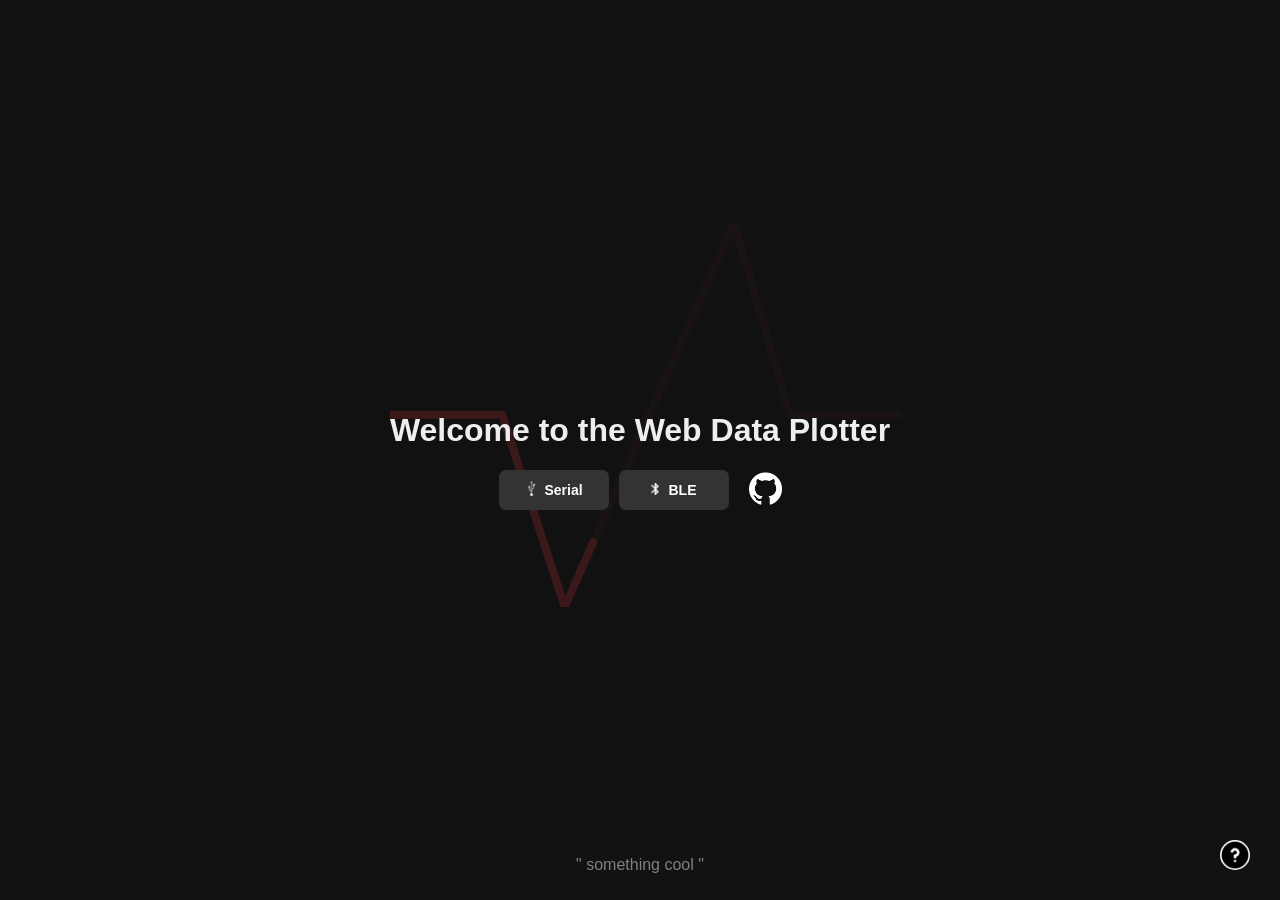
<file: index.html>
<!DOCTYPE html>
<html>
<head>
    <meta charset="UTF-8">
    <meta name="viewport" content="width=device-width, initial-scale=1.0">
    <title>Web Data Plotter</title>

    <link rel="website icon" href="./image/web icon.png">
    <link rel="stylesheet" href="loading style.css">

    <script src="https://cdn.plot.ly/plotly-latest.min.js"></script>

    <style>
        body {
            font-family: Arial, sans-serif;
            background-color: #121212;
            color: #EEEEEE;
        }
        button {
            margin-right: 10px;
            background-color: #333;
            border: none;
            color: #FFFFFF;
            padding: 10px 20px;
            border-radius: 4px;
            cursor: pointer;
            font-weight: bold;
            transition: background 0.2s;
        }
        button:hover {
            background-color: #444;
        }

        #welcome-title {
            animation: fadeIn 1s ease-in-out;
            text-align: center;
        }
        @keyframes fadeIn {
            from { opacity: 0; transform: translateY(-20px); }
            to { opacity: 1; transform: translateY(0); }
        }
        #welcomePage {
            position: fixed;
            top: 0;
            left: 0;
            width: 100%;
            height: 100%;
            display: flex;
            flex-direction: column;
            justify-content: center;
            align-items: center;
            background-color: rgba(18, 18, 18, 0.95);
        }
        .start-container {
            z-index: 2;
            display: flex;
            align-items: center;
        }
        #github {
            margin-left: 10px;
            margin-top: 2px;
        }
        #plot, #blePlot {
            width: 100%;
            height: 500px;
            background-color: #1E1E1E;
            border: 1px solid #333;
        }
        #dataDisplay,
        #bleDataDisplay,
        .alert-log {
            margin-top: 20px;
            height: 200px;
            overflow-y: auto;
            border: 1px solid #333;
            padding: 10px;
            font-family: monospace;
            background-color: #1E1E1E;
            /* color: #EEEEEE; */
        }
        .data-header {
            display: flex;
            align-items: center;
            gap: 10px;
        }
        .export-btn {
            padding: 6px 16px;
            font-size: 14px;
            background-color: #006172;
            color: #fff;
            border: none;
            border-radius: 4px;
            cursor: pointer;
            margin-right: 10px;
        }
        .export-btn:hover {
            background-color: #4493A0;
        }
        .export-btn.enabled {
            background-color: #E1A51F !important;
            color: #fff !important;
        }
        .export-btn.disabled {
            background-color: #193060 !important;
            color: #fff !important;
        }
        .threshold-controls-container {
            width: 310px;
            background: #6b7280;
            display: inline-flex;
            flex-wrap: wrap;
            align-items: center;
            padding: 3.5px 16px;
            border-radius: 6px;
            margin-bottom: 5px;
        }
        .threshold-controls-container input[type="number"] {
            margin-left: 8px;
            margin-right: 10px;
            width: 25px;
            /* background: #232526;
            color: #fff;
            border: 1px solid #444;
            border-radius: 4px;
            padding: 4px 8px;
            font-size: 15px;
            transition: border 0.2s; */
        }
        .anomaly-controls-container {
            width: 310px;
            background: #6b7280;
            display: inline-flex;
            flex-wrap: wrap;
            align-items: center;
            padding: 3.5px 16px;
            border-radius: 6px;
            margin-bottom: 5px;
        }
        .anomaly-controls-container input[type="number"] {
            margin-left: 8px;
            margin-right: 10px;
            width: 25px;
        }
        #help-tooltip-container {
            position: fixed;
            right: 30px;
            bottom: 30px;
            z-index: 2;
            width: 30px;
            height: 30px;
        }
        #help-icon {
            width: 30px;
            height: 30px;
            cursor: pointer;
            background: white;
            border-radius: 50%;
            transition: background 0.2s;
            position: relative;
        }
        #help-icon:hover {
            background: #95979a;
        }
        #help-tooltip {
            display: none;
            position: absolute;
            right: 0;
            bottom: 50px;
            background: #232526;
            color: #fff;
            padding: 16px 20px;
            border-radius: 8px;
            box-shadow: 0 4px 16px #000a;
            font-size: 14px;
            line-height: 1.6;
            text-align: left;
            z-index: 2;
            width: auto;
            min-width: 280px;
            max-width: 90vw;
            box-sizing: border-box;
            word-break: break-word;
        }
        #help-tooltip.visible {
            display: block;
            animation: fadeIn 0.3s;
        }
    </style>
</head>
<body>
    <div id="welcomePage">
        <h1 id="welcome-title">Welcome to the Web Data Plotter</h1>

        <div class="start-container">
            <button id="serialButton" class="welcome-btn" style="width: 110px; height: 40px; display: flex; align-items: center; justify-content: center; gap: 5px;">
                <img src="./image/usb icon.png" style="width: 15px; margin-top: -3px;">Serial
            </button>

            <button id="bleButton" class="welcome-btn" style="width: 110px; height: 40px; display: flex; align-items: center; justify-content: center; gap: 10px;">
                <img src="./image/bluetooth icon.png" style="width: 8px; margin-top: -2px;">BLE
            </button>

            <div id="github">
                <a href="https://github.com/TONYWU115/web-design-project">
                    <img src="./image/github icon.png" style="width: 33px;">
                </a>
            </div>
        </div>

        <div class="loading">
            <svg height="48px" width="64px">
                <polyline id="back" points="0.157 23.954, 14 23.954, 21.843 48, 43 0, 50 24, 64 24"></polyline>
                <polyline id="front" points="0.157 23.954, 14 23.954, 21.843 48, 43 0, 50 24, 64 24"></polyline>
            </svg>
        </div>

        <footer style="position: fixed; bottom: 0; left: 50%; transform: translateX(-50%); text-align: center; color: #EEEEEE; padding: 10px; opacity: 0.5;">
            <p>" something cool "</p>
        </footer> 
    </div>

    <!-- Serial Plotter Content -->
    <div id="serialContent" style="display: none;">
        <h2>Serial Data Plotter</h2>

        <label for="baudRate"><b>Baud Rate :</b></label>
        <select id="baudRate" style="margin-right: 10px;">
            <option value="9600">9600</option>
            <option value="19200">19200</option>
            <option value="38400">38400</option>
            <option value="57600">57600</option>
            <option value="115200" selected>115200</option>
        </select>

        <button id="connect" style="width: 110px; margin-top: 5px; margin-bottom: 5px;">Connect</button>
        <button id="stop" style="width: 110px; margin-top: 5px; margin-bottom: 5px;" disabled>Stop</button>
        <button id="clearChart" style="width: 110px; margin-top: 5px; margin-bottom: 5px; margin-right: 10px;">Clear</button>

        <div style="position: absolute; top: 20px; right: 20px;">
            <img id="reset" src="./image/home.png" alt="Home" style="width: 35px; cursor: pointer">
        </div>

        <!-- Threshold controls -->
        <div class="threshold-controls-container">
            <label for="thresholdInput"><b>Threshold :</b></label>
            <input type="number" id="thresholdInput" value="0">
            <button id="setThresholdBtn" class="export-btn">Set</button>
            <button id="toggleThresholdBtn" class="export-btn disabled" style="width: 90px; margin-right: 0px;">Enable</button>
        </div>
        <!-- Anomaly controls -->
        <div class="anomaly-controls-container">
            <label for="anomalyDeltaInput"><b>AnomalyΔ :</b></label>
            <input type="number" id="anomalyDeltaInput" value="0">
            <button id="setAnomalyDeltaBtn" class="export-btn">Set</button>
            <button id="toggleAnomalyBtn" class="export-btn disabled" style="width: 90px; margin-right: 0px;">Enable</button>
        </div>
        <br><br>

        <div id="plot"></div>
        <br><br>
        <div class="data-header">
            <h2 style="margin: 0;">Received Data</h2>
            <button id="exportCsv" class="export-btn">Export CSV</button>
        </div>
        <br>
        <div style="margin-bottom: 10px;">
            <span id="minValue">Min: --</span>
            <span id="maxValue" style="margin-left: 20px;">Max: --</span>
            <span id="avgValue" style="margin-left: 20px;">Avg: --</span>
        </div>
        
        <!-- Data display and alert log container -->
        <div style="display: flex; gap: 20px;">
            <div style="flex: 1;">
                <div id="dataDisplay"></div>
            </div>
            <div style="flex: 1;">
                <!-- <h3 style="margin: 0 0 10px 0; color: #EEEEEE;">Alert Log</h3> -->
                <div id="alertLog" class="alert-log"></div>
            </div>
        </div>

    </div>

    <!-- BLE Plotter Content -->
    <div id="bleContent" style="display: none;">
        <h2>BLE Data Plotter</h2>

        <button id="connectBLE" style="width: 110px; margin-top: 5px; margin-bottom: 5px; margin-left: 0px;">Connect</button>
        <button id="bleStop" style="width: 110px; margin-top: 5px; margin-bottom: 5px;">Stop</button>
        <button id="clearBleChart" style="width: 110px; margin-top: 5px; margin-bottom: 5px; margin-right: 10px;">Clear</button>

        <div style="position: absolute; top: 20px; right: 20px;">
            <img id="bleReset" src="./image/home.png" alt="Home" style="width: 35px; cursor: pointer">
        </div>

        <!-- Threshold controls -->
        <div class="threshold-controls-container">
            <label for="bleThresholdInput"><b>Threshold :</b></label>
            <input type="number" id="bleThresholdInput" value="0">
            <button id="setBleThresholdBtn" class="export-btn">Set</button>
            <button id="toggleBleThresholdBtn" class="export-btn disabled" style="width: 90px; margin-right: 0px;">Enable</button>
        </div>
        <!-- Anomaly controls -->
        <div class="anomaly-controls-container">
            <label for="bleAnomalyDeltaInput"><b>AnomalyΔ :</b></label>
            <input type="number" id="bleAnomalyDeltaInput" value="0">
            <button id="setBleAnomalyDeltaBtn" class="export-btn">Set</button>
            <button id="toggleBleAnomalyBtn" class="export-btn disabled" style="width: 90px; margin-right: 0px;">Enable</button>
        </div>
        <p id="status">Not connected</p>

        <div id="blePlot"></div>
        <br><br>

        <div class="data-header">
            <h2 style="margin: 0;">Received Data</h2>
            <button id="exportBleCsv" class="export-btn">Export CSV</button>
        </div>
        <br>
        <div style="margin-bottom: 10px;">
            <span id="bleMinValue">Min: --</span>
            <span id="bleMaxValue" style="margin-left: 20px;">Max: --</span>
            <span id="bleAvgValue" style="margin-left: 20px;">Avg: --</span>
        </div>
        
        <!-- BLE data display and alert log container -->
        <div style="display: flex; gap: 20px;">
            <div style="flex: 1;">
                <div id="bleDataDisplay"></div>
            </div>
            <div style="flex: 1;">
                <!-- <h3 style="margin: 0 0 10px 0; color: #EEEEEE;">Alert Log</h3> -->
                <div id="bleAlertLog" class="alert-log"></div>
            </div>
        </div>
        
    </div>

    <!-- 右下角提示圖示與提示框 -->
    <div id="help-tooltip-container">
        <img src="./image/help.png" id="help-icon" alt="Help" />
        <div id="help-tooltip">
            <b>使用教學：</b><br>
            <ul style="padding-left: 20px; margin: 0;">
                <li>點選 Serial 或 BLE 進入對應模式。</li>
                <li>連接裝置後，數據會即時顯示。</li>
                <li>可設定閾值 (Threshold)，當數據超過該值時會有提示。</li>
                <li>可設定異常變化量 (Anomaly Δ)，啟用後偵測數據突變。</li>
                <li>可點選 Stop 暫停數據接收，Continue 恢復接收。</li>
                <li>按下 Clear 清除資料。</li>
                <li>按下 Export CSV 下載數據。</li>
                <li>點選 Home 圖示回到首頁。</li>
            </ul>
        </div>
    </div>

    <script>
        // ----------- 數據異常偵測功能 -----------
        let anomalyDelta = parseFloat(document.getElementById("anomalyDeltaInput")?.value) || 0;
        let anomalyEnabled = false;
        let lastSerialValue = null;
        function isSerialAnomaly(currentValue) {
            if (!anomalyEnabled) return false;
            if (lastSerialValue === null) {
                lastSerialValue = currentValue;
                return false;
            }
            let isAnomaly = Math.abs(currentValue - lastSerialValue) > anomalyDelta;
            lastSerialValue = currentValue;
            return isAnomaly;
        }
        let bleAnomalyDelta = parseFloat(document.getElementById("bleAnomalyDeltaInput")?.value) || 0;
        let bleAnomalyEnabled = false;
        let lastBleValue = null;
        function isBleAnomaly(currentValue) {
            if (!bleAnomalyEnabled) return false;
            if (lastBleValue === null) {
                lastBleValue = currentValue;
                return false;
            }
            let isAnomaly = Math.abs(currentValue - lastBleValue) > bleAnomalyDelta;
            lastBleValue = currentValue;
            return isAnomaly;
        }

        // Alert Log Functions
        const alertLog = document.getElementById("alertLog");
        const bleAlertLog = document.getElementById("bleAlertLog");
        
        function addAlertToLog(message, type = "threshold") {
            const currentTime = new Date();
            const elapsed = startTime ? (currentTime - startTime) / 1000 : 0;
            const timeStr = elapsed.toFixed(2) + "s";
            const p = document.createElement("p");
            p.style.margin = "5px 0";
            p.style.fontSize = "12px";
            p.style.color = type === "threshold" ? "#ff6b6b" : "#ffa726";
            p.textContent = `${timeStr} - ${message}`;
            alertLog.appendChild(p);
            alertLog.scrollTop = alertLog.scrollHeight;
            
            while (alertLog.childNodes.length > 50) {
                alertLog.removeChild(alertLog.firstChild);
            }
        }
        
        function addBleAlertToLog(message, type = "threshold") {
            const currentTime = new Date();
            const elapsed = bleStartTime ? (currentTime - bleStartTime) / 1000 : 0;
            const timeStr = elapsed.toFixed(2) + "s";
            const p = document.createElement("p");
            p.style.margin = "5px 0";
            p.style.fontSize = "12px";
            p.style.color = type === "threshold" ? "#ff6b6b" : "#ffa726";
            p.textContent = `${timeStr} - ${message}`;
            bleAlertLog.appendChild(p);
            bleAlertLog.scrollTop = bleAlertLog.scrollHeight;
            
            while (bleAlertLog.childNodes.length > 50) {
                bleAlertLog.removeChild(bleAlertLog.firstChild);
            }
        }

        // Serial Anomaly Controls
        document.getElementById("setAnomalyDeltaBtn").addEventListener("click", function() {
            let val = parseFloat(document.getElementById("anomalyDeltaInput").value);
            if (!isNaN(val)) anomalyDelta = val;
        });
        document.getElementById("toggleAnomalyBtn").addEventListener("click", function() {
            anomalyEnabled = !anomalyEnabled;
            this.textContent = anomalyEnabled ? "Disable" : "Enable";
            this.classList.toggle("enabled", anomalyEnabled);
            this.classList.toggle("disabled", !anomalyEnabled);
        });

        // BLE Anomaly Controls
        document.getElementById("setBleAnomalyDeltaBtn").addEventListener("click", function() {
            let val = parseFloat(document.getElementById("bleAnomalyDeltaInput").value);
            if (!isNaN(val)) bleAnomalyDelta = val;
        });
        document.getElementById("toggleBleAnomalyBtn").addEventListener("click", function() {
            bleAnomalyEnabled = !bleAnomalyEnabled;
            this.textContent = bleAnomalyEnabled ? "Disable" : "Enable";
            this.classList.toggle("enabled", bleAnomalyEnabled);
            this.classList.toggle("disabled", !bleAnomalyEnabled);
        });

        // 教學提示圖示 hover 顯示
        const helpIcon = document.getElementById('help-icon');
        const helpTooltip = document.getElementById('help-tooltip');
        helpIcon.addEventListener('touchstart', (e) => {
            e.preventDefault();
            helpTooltip.classList.toggle('visible');
        });
        helpIcon.addEventListener('mouseenter', () => {
            helpTooltip.classList.add('visible');
        });
        helpIcon.addEventListener('mouseleave', () => {
            helpTooltip.classList.remove('visible');
        });
        helpTooltip.addEventListener('mouseenter', () => {
            helpTooltip.classList.add('visible');
        });
        helpTooltip.addEventListener('mouseleave', () => {
            helpTooltip.classList.remove('visible');
        });
        helpIcon.addEventListener('click', () => {
            helpTooltip.classList.toggle('visible');
        });

        document.getElementById("serialButton").addEventListener("click", function() {
            document.getElementById("welcomePage").style.display = "none";
            document.getElementById("serialContent").style.display = "block";
            initializePlot();
        });
        document.getElementById("bleButton").addEventListener("click", function() {
            document.getElementById("welcomePage").style.display = "none";
            document.getElementById("bleContent").style.display = "block";
            initializeBLEPlot();
        });

        // ----------- Serial Threshold -----------
        let threshold = parseFloat(document.getElementById("thresholdInput").value) || 0;
        let thresholdEnabled = false;
        let thresholdLine = {
            type: "line",
            xref: "paper",
            x0: 0,
            x1: 1,
            y0: threshold,
            y1: threshold,
            line: {
                color: "red",
                width: 2,
                dash: "dash"
            }
        };
        function updateThresholdLine() {
            Plotly.relayout("plot", {
                "shapes": thresholdEnabled ? [thresholdLine] : []
            });
        }
        document.getElementById("setThresholdBtn").addEventListener("click", function() {
            threshold = parseFloat(document.getElementById("thresholdInput").value);
            thresholdLine.y0 = thresholdLine.y1 = threshold;
            updateThresholdLine();
        });
        document.getElementById("toggleThresholdBtn").addEventListener("click", function() {
            thresholdEnabled = !thresholdEnabled;
            this.textContent = thresholdEnabled ? "Disable" : "Enable";
            this.classList.toggle("enabled", thresholdEnabled);
            this.classList.toggle("disabled", !thresholdEnabled);
            updateThresholdLine();
        });

        // ----------- BLE Threshold -----------
        let bleThreshold = parseFloat(document.getElementById("bleThresholdInput").value) || 0;
        let bleThresholdEnabled = false;
        let bleThresholdLine = {
            type: "line",
            xref: "paper",
            x0: 0,
            x1: 1,
            y0: bleThreshold,
            y1: bleThreshold,
            line: {
                color: "red",
                width: 2,
                dash: "dash"
            }
        };
        function updateBleThresholdLine() {
            Plotly.relayout("blePlot", {
                "shapes": bleThresholdEnabled ? [bleThresholdLine] : []
            });
        }
        document.getElementById("setBleThresholdBtn").addEventListener("click", function() {
            bleThreshold = parseFloat(document.getElementById("bleThresholdInput").value);
            bleThresholdLine.y0 = bleThresholdLine.y1 = bleThreshold;
            updateBleThresholdLine();
        });
        document.getElementById("toggleBleThresholdBtn").addEventListener("click", function() {
            bleThresholdEnabled = !bleThresholdEnabled;
            this.textContent = bleThresholdEnabled ? "Disable" : "Enable";
            this.classList.toggle("enabled", bleThresholdEnabled);
            this.classList.toggle("disabled", !bleThresholdEnabled);
            updateBleThresholdLine();
        });

        /* ---------------- Serial Plotter Code ---------------- */
        function initializePlot() {
            Plotly.newPlot("plot", [{
                x: [],
                y: [],
                mode: "lines",
                line: { color: "#80CAF6" }
            }], {
                title: "Real-time Data Plot",
                paper_bgcolor: "#121212",
                plot_bgcolor: "#1E1E1E",
                font: { color: "#EEEEEE" },
                xaxis: { title: "time(s)", gridcolor: "#333" },
                yaxis: { title: "value", gridcolor: "#333" },
                shapes: thresholdEnabled ? [thresholdLine] : []
            });
        }

        let port;
        let reader;
        let textDecoder = new TextDecoderStream();
        let timeData = [];
        let dataBuffer = [];
        let startTime;
        let incomingBuffer = "";
        const updateInterval = 100;
        const maxDataPoints = 500;
        let plotNeedsUpdate = false;
        let updateIntervalId = null;
        const maxDataListItems = 100;
        const dataDisplay = document.getElementById("dataDisplay");
        let isPaused = false;
        let currentMin = Infinity;
        let currentMax = -Infinity;
        let sum = 0;
        let count = 0;
        let allSerialData = [];

        async function connectSerial() {
            if ("serial" in navigator) {
                try {
                    port = await navigator.serial.requestPort();
                    let baudRate = parseInt(document.getElementById("baudRate").value);
                    await port.open({ baudRate: baudRate });

                    const readableStreamClosed = port.readable.pipeTo(textDecoder.writable);
                    const readerStream = textDecoder.readable.getReader();
                    reader = readerStream;

                    startTime = new Date();
                    readLoop();
                    updateIntervalId = setInterval(updatePlot, updateInterval);

                    document.getElementById("connect").disabled = true;
                    document.getElementById("stop").disabled = false;
                } catch (error) {
                    console.error("Error opening serial port:", error);
                }
            } else {
                alert("Web Serial API not supported in this browser.");
            }
        }

        async function readLoop() {
            while (port.readable) {
                try {
                    const { value, done } = await reader.read();
                    if (done) {
                        reader.releaseLock();
                        break;
                    }
                    if (value) {
                        if (isPaused) continue;
                        incomingBuffer += value;
                        let lines = incomingBuffer.split("\n");
                        incomingBuffer = lines.pop();
                        lines.forEach(line => {
                            let trimmed = line.trim();
                            if (trimmed) {
                                let num = parseFloat(trimmed);
                                if (!isNaN(num)) {
                                    let numOneDecimal = parseFloat(num.toFixed(1));
                                    let currentTime = new Date();
                                    let elapsed = (currentTime - startTime) / 1000;
                                    timeData.push(elapsed);
                                    dataBuffer.push(numOneDecimal);
                                    sum += numOneDecimal;
                                    count++;
                                    if (timeData.length > maxDataPoints) {
                                        let removed = dataBuffer.shift();
                                        timeData.shift();
                                        sum -= removed;
                                        count--;
                                    }
                                    plotNeedsUpdate = true;
                                    
                                    if (numOneDecimal < currentMin) {
                                        currentMin = numOneDecimal;
                                    }
                                    if (numOneDecimal > currentMax) {
                                        currentMax = numOneDecimal;
                                    }
                                    document.getElementById("minValue").textContent = "Min: " + currentMin.toFixed(1);
                                    document.getElementById("maxValue").textContent = "Max: " + currentMax.toFixed(1);
                                    document.getElementById("avgValue").textContent = "Avg: " + (count > 0 ? (sum / count).toFixed(1) : "--");

                                    appendData(`${elapsed.toFixed(2)}s: ${numOneDecimal.toFixed(1)}`, numOneDecimal);
                                }
                            }
                        });
                    }
                } catch (error) {
                    console.error("Error reading from serial port:", error);
                    break;
                }
            }
        }

        function updatePlot() {
            if (plotNeedsUpdate) {
                Plotly.update("plot", {
                    x: [timeData],
                    y: [dataBuffer]
                }, {}, [0]);
                plotNeedsUpdate = false;
            }
        }

        async function toggleSerial() {
            if (!isPaused) {
                isPaused = true;
                if (updateIntervalId) {
                    clearInterval(updateIntervalId);
                    updateIntervalId = null;
                }
                document.getElementById("stop").textContent = "Continue";
            } else {
                isPaused = false;
                updateIntervalId = setInterval(updatePlot, updateInterval);
                document.getElementById("stop").textContent = "Stop";
            }
        }

        function resetPage() {
            location.reload();
        }

        function appendData(text, value) {
            const p = document.createElement("p");
            p.textContent = text;
            dataDisplay.appendChild(p);
            dataDisplay.scrollTop = dataDisplay.scrollHeight;
            while (dataDisplay.childNodes.length > maxDataListItems) {
                dataDisplay.removeChild(dataDisplay.firstChild);
            }
            let match = text.match(/^([\d.]+)s: ([\d.-]+)$/);
            if (match) {
                allSerialData.push({ time: match[1], value: match[2] });
            }
            if (thresholdEnabled && typeof value === "number" && value > threshold) {
                addAlertToLog(`Threshold exceeded: ${value.toFixed(2)} > ${threshold}`, "threshold");
                if (!document.getElementById("thresholdAlert")) {
                    const alertDiv = document.createElement("div");
                    alertDiv.id = "thresholdAlert";
                    alertDiv.textContent = `⚠️ Value exceeded threshold (${threshold})!`;
                    alertDiv.style = "color: #fff; background: #d32f2f; padding: 10px; margin: 10px 0; border-radius: 4px; width: 100%; box-sizing: border-box; position: relative;";
                    const dataHeaderSerial = document.querySelector('#serialContent .data-header');
                    if (dataHeaderSerial && dataHeaderSerial.parentNode) {
                        dataHeaderSerial.parentNode.insertBefore(alertDiv, dataHeaderSerial);
                    }
                    setTimeout(() => {
                        alertDiv.remove();
                    }, 2000);
                }
            }
            // 數據異常偵測
            if (typeof value === "number" && isSerialAnomaly(value)) {
                addAlertToLog(`Anomaly detected: sudden change to ${value.toFixed(2)}`, "anomaly");
                if (!document.getElementById("anomalyAlert")) {
                    const anomalyDiv = document.createElement("div");
                    anomalyDiv.id = "anomalyAlert";
                    anomalyDiv.textContent = `🚨 Anomaly detected! Sudden change: ${value}`;
                    anomalyDiv.style = "color: #fff; background: #f59e42; padding: 10px; margin: 10px 0; border-radius: 4px; width: 100%; box-sizing: border-box; position: relative;";
                    const dataHeaderSerial = document.querySelector('#serialContent .data-header');
                    if (dataHeaderSerial && dataHeaderSerial.parentNode) {
                        dataHeaderSerial.parentNode.insertBefore(anomalyDiv, dataHeaderSerial);
                    }
                    setTimeout(() => {
                        anomalyDiv.remove();
                    }, 2500);
                }
            }
        }

        document.getElementById("connect").addEventListener("click", connectSerial);
        document.getElementById("stop").addEventListener("click", toggleSerial);
        document.getElementById("reset").addEventListener("click", resetPage);

        document.getElementById("exportCsv").addEventListener("click", function() {
            let rows = [];
            rows.push(["Time", "Value"]);
            allSerialData.forEach(item => {
                rows.push([item.time, item.value]);
            });
            let csvContent = rows.map(e => e.join(",")).join("\r\n");
            let blob = new Blob([csvContent], { type: "text/csv" });
            let a = document.createElement("a");
            a.href = URL.createObjectURL(blob);
            a.download = "serial_data.csv";
            a.click();
        });

        // 清空 Serial 圖表與資料，並重設時間
        document.getElementById("clearChart").addEventListener("click", function() {
            timeData = [];
            dataBuffer = [];
            currentMin = Infinity;
            currentMax = -Infinity;
            sum = 0;
            count = 0;
            startTime = new Date();
            Plotly.newPlot("plot", [{
                x: [],
                y: [],
                mode: "lines",
                line: { color: "#80CAF6" }
            }], {
                title: "Real-time Data Plot",
                paper_bgcolor: "#121212",
                plot_bgcolor: "#1E1E1E",
                font: { color: "#EEEEEE" },
                xaxis: { title: "time(s)", gridcolor: "#333" },
                yaxis: { title: "value", gridcolor: "#333" },
                shapes: thresholdEnabled ? [thresholdLine] : []
            });
            document.getElementById("minValue").textContent = "Min: --";
            document.getElementById("maxValue").textContent = "Max: --";
            document.getElementById("avgValue").textContent = "Avg: --";
            dataDisplay.innerHTML = "";
            alertLog.innerHTML = "";
        });

        /* ---------------- BLE Plotter Code ---------------- */
        function initializeBLEPlot() {
            Plotly.newPlot("blePlot", [{
                x: [],
                y: [],
                mode: "lines",
                line: { color: "#80CAF6" }
            }], {
                title: "Real-time Data Plot",
                paper_bgcolor: "#121212",
                plot_bgcolor: "#1E1E1E",
                font: { color: "#EEEEEE" },
                xaxis: {
                    title: "time(s)",
                    gridcolor: "#333",
                    fixedrange: true
                },
                yaxis: {
                    title: "value",
                    gridcolor: "#333"
                },
                shapes: bleThresholdEnabled ? [bleThresholdLine] : []
            });
        }

        let bluetoothDevice;
        let adcCharacteristic;
        let blePaused = false;
        let bleIncomingBuffer = "";
        let bleCurrentMin = Infinity;
        let bleCurrentMax = -Infinity;
        let bleStartTime;
        let bleSum = 0;
        let bleCount = 0;
        const bleDataDisplay = document.getElementById("bleDataDisplay");
        let bleAllData = [];

        async function connectBLE() {
            try {
                bluetoothDevice = await navigator.bluetooth.requestDevice({
                    acceptAllDevices: true,
                    optionalServices: ['0000ffe0-0000-1000-8000-00805f9b34fb']
                });

                document.getElementById("status").textContent = "Connecting...";
                
                const server = await bluetoothDevice.gatt.connect();
                const service = await server.getPrimaryService('0000ffe0-0000-1000-8000-00805f9b34fb');
                adcCharacteristic = await service.getCharacteristic('0000ffe1-0000-1000-8000-00805f9b34fb');

                document.getElementById("status").textContent = "Connected";
                
                bleStartTime = new Date();

                adcCharacteristic.addEventListener('characteristicvaluechanged', handleADCData);
                await adcCharacteristic.startNotifications();

            } catch (error) {
                console.error('Connection failed:', error);
                document.getElementById("status").textContent = "Connection failed";
            }
        }

        function handleADCData(event) {
            if (blePaused) return;
            let rawValue = new TextDecoder().decode(event.target.value);
            bleIncomingBuffer += rawValue;
            let lines = bleIncomingBuffer.split("\n");
            bleIncomingBuffer = lines.pop();
            lines.forEach(line => {
                let trimmed = line.trim();
                if (trimmed) {
                    let num = parseFloat(trimmed);
                    if (!isNaN(num)) {
                        if (num < bleCurrentMin) {
                            bleCurrentMin = num;
                        }
                        if (num > bleCurrentMax) {
                            bleCurrentMax = num;
                        }
                        bleSum += num;
                        bleCount++;
                        if (bleCount > maxDataPoints) {
                            let firstP = bleDataDisplay.firstChild;
                            if (firstP) {
                                let match = firstP.textContent.match(/^([\d.]+)s: ([\d.-]+)$/);
                                if (match) {
                                    bleSum -= parseFloat(match[2]);
                                    bleCount--;
                                }
                            }
                        }
                        document.getElementById("bleMinValue").textContent = "Min: " + bleCurrentMin.toFixed(1);
                        document.getElementById("bleMaxValue").textContent = "Max: " + bleCurrentMax.toFixed(1);
                        document.getElementById("bleAvgValue").textContent = "Avg: " + (bleCount > 0 ? (bleSum / bleCount).toFixed(1) : "--");

                        let currentTime = new Date();
                        let elapsedNum = (currentTime - bleStartTime) / 1000;
                        appendBleData(`${elapsedNum.toFixed(2)}s: ${num.toFixed(1)}`, num, elapsedNum);
                    }
                }
            });
        }

        function appendBleData(text, value, elapsedNum) {
            const p = document.createElement("p");
            p.textContent = text;
            bleDataDisplay.appendChild(p);
            bleDataDisplay.scrollTop = bleDataDisplay.scrollHeight;
            while (bleDataDisplay.childNodes.length > maxDataListItems) {
                bleDataDisplay.removeChild(bleDataDisplay.firstChild);
            }
            Plotly.extendTraces("blePlot", {
                x: [[elapsedNum]],
                y: [[value]]
            }, [0], maxDataPoints);
            bleAllData.push({ time: elapsedNum.toFixed(2), value: value.toFixed(1) });
            if (bleThresholdEnabled && typeof value === "number" && value > bleThreshold) {
                addBleAlertToLog(`Threshold exceeded: ${value.toFixed(2)} > ${bleThreshold}`, "threshold");
                if (!document.getElementById("bleThresholdAlert")) {
                    const alertDiv = document.createElement("div");
                    alertDiv.id = "bleThresholdAlert";
                    alertDiv.textContent = `⚠️ Value exceeded threshold (${bleThreshold})!`;
                    alertDiv.style = "color: #fff; background: #d32f2f; padding: 10px; margin: 10px 0; border-radius: 4px; width: 100%; box-sizing: border-box; position: relative;";
                    const dataHeaderBle = document.querySelector('#bleContent .data-header');
                    if (dataHeaderBle && dataHeaderBle.parentNode) {
                        dataHeaderBle.parentNode.insertBefore(alertDiv, dataHeaderBle);
                    }
                    setTimeout(() => {
                        alertDiv.remove();
                    }, 2000);
                }
            }
            // BLE 數據異常偵測
            if (typeof value === "number" && isBleAnomaly(value)) {
                addBleAlertToLog(`Anomaly detected: sudden change to ${value.toFixed(2)}`, "anomaly");
                if (!document.getElementById("bleAnomalyAlert")) {
                    const anomalyDiv = document.createElement("div");
                    anomalyDiv.id = "bleAnomalyAlert";
                    anomalyDiv.textContent = `🚨 Anomaly detected! Sudden change: ${value}`;
                    anomalyDiv.style = "color: #fff; background: #f59e42; padding: 10px; margin: 10px 0; border-radius: 4px; width: 100%; box-sizing: border-box; position: relative;";
                    const dataHeaderBle = document.querySelector('#bleContent .data-header');
                    if (dataHeaderBle && dataHeaderBle.parentNode) {
                        dataHeaderBle.parentNode.insertBefore(anomalyDiv, dataHeaderBle);
                    }
                    setTimeout(() => {
                        anomalyDiv.remove();
                    }, 2500);
                }
            }
        }

        function toggleBLEPause() {
            blePaused = !blePaused;
            const btn = document.getElementById("bleStop");
            btn.textContent = blePaused ? "Continue" : "Stop";
        }

        document.getElementById("connectBLE").addEventListener("click", connectBLE);
        document.getElementById("bleStop").addEventListener("click", toggleBLEPause);
        document.getElementById("bleReset").addEventListener("click", function() {
            location.reload();
        });

        document.getElementById("exportBleCsv").addEventListener("click", function() {
            let rows = [];
            rows.push(["Time", "Value"]);
            bleAllData.forEach(item => {
                rows.push([item.time, item.value]);
            });
            let csvContent = rows.map(e => e.join(",")).join("\r\n");
            let blob = new Blob([csvContent], { type: "text/csv" });
            let a = document.createElement("a");
            a.href = URL.createObjectURL(blob);
            a.download = "ble_data.csv";
            a.click();
        });

        // 清空 BLE 圖表與資料，並重設時間
        document.getElementById("clearBleChart").addEventListener("click", function() {
            bleStartTime = new Date();
            Plotly.newPlot("blePlot", [{
                x: [],
                y: [],
                mode: "lines",
                line: { color: "#80CAF6" }
            }], {
                title: "Real-time Data Plot",
                paper_bgcolor: "#121212",
                plot_bgcolor: "#1E1E1E",
                font: { color: "#EEEEEE" },
                xaxis: {
                    title: "time(s)",
                    gridcolor: "#333",
                    fixedrange: true
                },
                yaxis: {
                    title: "value",
                    gridcolor: "#333"
                },
                shapes: bleThresholdEnabled ? [bleThresholdLine] : []
            });
            bleCurrentMin = Infinity;
            bleCurrentMax = -Infinity;
            bleSum = 0;
            bleCount = 0;
            document.getElementById("bleMinValue").textContent = "Min: --";
            document.getElementById("bleMaxValue").textContent = "Max: --";
            document.getElementById("bleAvgValue").textContent = "Avg: --";
            bleDataDisplay.innerHTML = "";
            bleAlertLog.innerHTML = "";
        });
    </script>
</body>
</html>
</file>
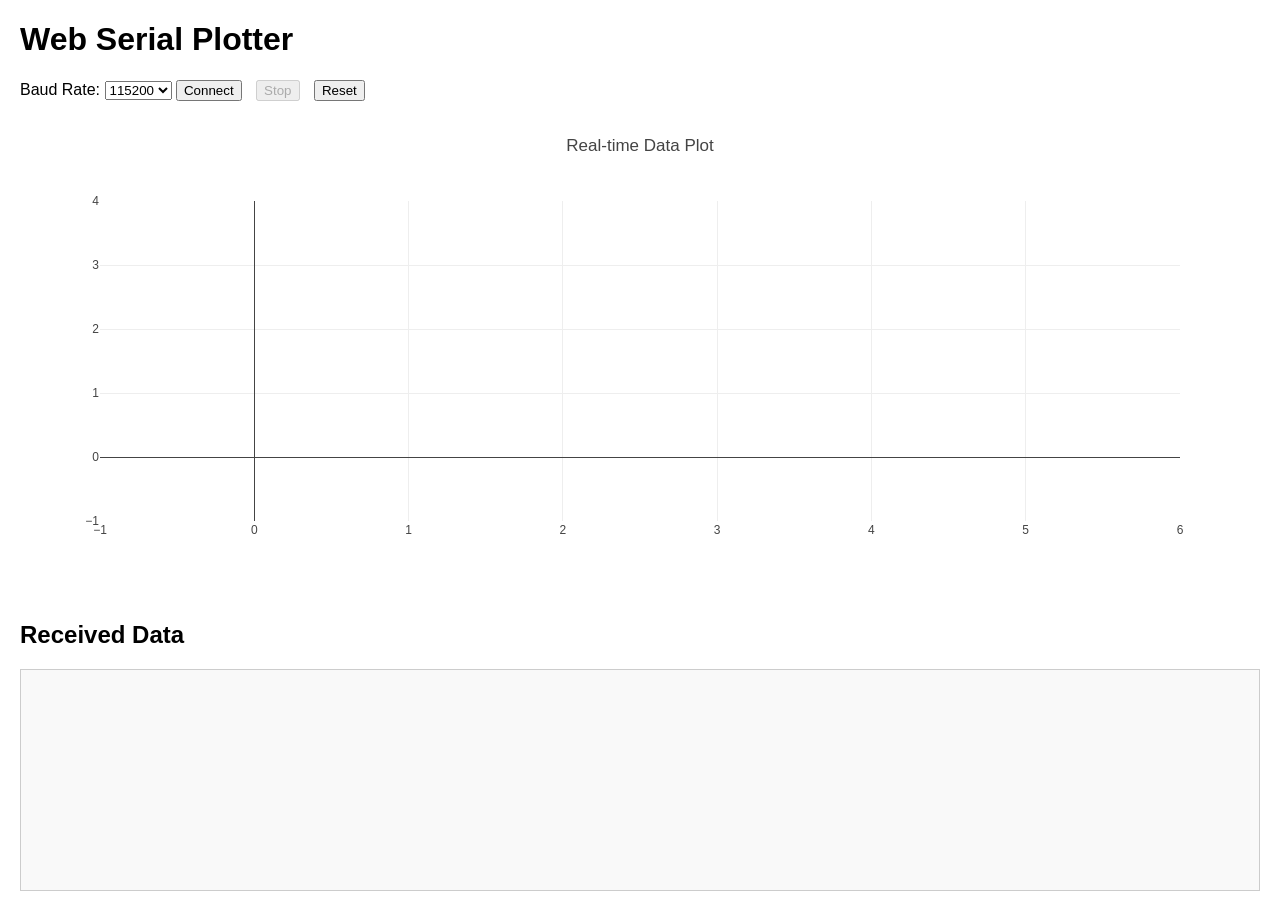
<file: project.html>
<!DOCTYPE html>
<html>
<head>
    <meta charset="UTF-8">
    <title>Web Serial Plotter</title>
    <!-- <link rel="website icon" href="./image/web icon.png"> -->

    <script src="https://cdn.plot.ly/plotly-latest.min.js"></script>
    <style>
        body {
            font-family: Arial, sans-serif;
            margin: 20px;
        }
        #plot {
            width: 100%;
            height: 500px;
        }
        button {
            margin-right: 10px;
        }
        #dataDisplay {
            margin-top: 20px;
            height: 200px;
            overflow-y: auto;
            border: 1px solid #ccc;
            padding: 10px;
            font-family: monospace;
            background-color: #f9f9f9;
        }
    </style>
</head>
<body>
    <h1>Web Serial Plotter</h1>
    <label for="baudRate">Baud Rate:</label>
    <select id="baudRate">
        <option value="9600">9600</option>
        <option value="19200">19200</option>
        <option value="38400">38400</option>
        <option value="57600">57600</option>
        <option value="115200" selected>115200</option>
    </select>
    <button id="connect">Connect</button>
    <button id="stop" disabled>Stop</button>
    <button id="reset">Reset</button>
    <div id="plot"></div>
    <h2>Received Data</h2>
    <div id="dataDisplay"></div>

    <script>
        let port;
        let reader;
        let textDecoder = new TextDecoderStream();
        let timeData = [];
        let dataBuffer = [];
        let startTime;
        // 用來儲存尚未處理的不完整資料片段
        let incomingBuffer = "";
        const updateInterval = 100; // 更新間隔 100 毫秒
        const maxDataPoints = 500;
        let plotNeedsUpdate = false;
        let updateIntervalId = null;
        const maxDataListItems = 100;
        const dataDisplay = document.getElementById("dataDisplay");

        async function connectSerial() {
            if ("serial" in navigator) {
                try {
                    port = await navigator.serial.requestPort();
                    let baudRate = parseInt(document.getElementById("baudRate").value);
                    await port.open({ baudRate: baudRate });

                    const readableStreamClosed = port.readable.pipeTo(textDecoder.writable);
                    const readerStream = textDecoder.readable.getReader();
                    reader = readerStream;

                    startTime = new Date();
                    readLoop();
                    updateIntervalId = setInterval(updatePlot, updateInterval);

                    document.getElementById("connect").disabled = true;
                    document.getElementById("stop").disabled = false;
                } catch (error) {
                    console.error("Error opening serial port:", error);
                }
            } else {
                alert("Web Serial API not supported in this browser.");
            }
        }

        async function readLoop() {
            // 每筆資料格式: "value\n"
            while (port.readable) {
                try {
                    const { value, done } = await reader.read();
                    if (done) {
                        reader.releaseLock();
                        break;
                    }
                    if (value) {
                        // 將新資料加至暫存區
                        incomingBuffer += value;
                        // 根據換行符切割資料，同時保留不完整資料片段
                        let lines = incomingBuffer.split("\n");
                        incomingBuffer = lines.pop();
                        lines.forEach(line => {
                            let trimmed = line.trim();
                            if (trimmed) {
                                let num = parseFloat(trimmed);
                                // 只處理有效數值，不做上限限制
                                if (!isNaN(num)) {
                                    // 保留一位小數
                                    let numOneDecimal = parseFloat(num.toFixed(1));
                                    let currentTime = new Date();
                                    let elapsed = (currentTime - startTime) / 1000;
                                    timeData.push(elapsed);
                                    dataBuffer.push(numOneDecimal);
                                    if (timeData.length > maxDataPoints) {
                                        timeData.shift();
                                        dataBuffer.shift();
                                    }
                                    plotNeedsUpdate = true;
                                    appendData(`${elapsed.toFixed(2)}s: ${numOneDecimal.toFixed(1)}`);
                                }
                            }
                        });
                    }
                } catch (error) {
                    console.error("Error reading from serial port:", error);
                    break;
                }
            }
        }

        function updatePlot() {
            if (plotNeedsUpdate) {
                Plotly.update("plot", {
                    x: [timeData],
                    y: [dataBuffer]
                }, {}, [0]);
                plotNeedsUpdate = false;
            }
        }

        async function stopSerial() {
            try {
                if (updateIntervalId) {
                    clearInterval(updateIntervalId);
                    updateIntervalId = null;
                }
                if (reader) {
                    await reader.cancel();
                    reader.releaseLock();
                }
                if (port) {
                    await port.close();
                }
            } catch (error) {
                console.error("Error closing serial port:", error);
            } finally {
                document.getElementById("connect").disabled = false;
                document.getElementById("stop").disabled = true;
            }
        }

        function resetPage() {
            location.reload();
        }

        function appendData(text) {
            const p = document.createElement("p");
            p.textContent = text;
            dataDisplay.appendChild(p);
            dataDisplay.scrollTop = dataDisplay.scrollHeight;
            while (dataDisplay.childNodes.length > maxDataListItems) {
                dataDisplay.removeChild(dataDisplay.firstChild);
            }
        }

        // 初始化圖表，移除固定的 y 軸範圍設定，讓圖表隨數據動態調整
        Plotly.newPlot("plot", [{
            x: [],
            y: [],
            mode: "lines",
            line: { color: "#80CAF6" }
        }], {
            title: "Real-time Data Plot"
        });

        document.getElementById("connect").addEventListener("click", connectSerial);
        document.getElementById("stop").addEventListener("click", stopSerial);
        document.getElementById("reset").addEventListener("click", resetPage);
    </script>
</body>
</html>
</file>
<file: loading style.css>
.loading {
    transform: scale(8);
    transform-origin: center;

    z-index: -1;
    position: absolute;
    top: 45%;
    left: 48%;
    /* transform: translate(-50%, -50%); */
    opacity: 0.2;
}
.loading svg polyline {
    fill: none;
    stroke-width: 1;
    stroke-linecap: round;
    stroke-linejoin: round;
}

.loading svg polyline#back {
    fill: none;
    stroke: #e0464b33;
}
  
.loading svg polyline#front {
    fill: none;
    stroke: #e33739;
    stroke-dasharray: 48, 144;
    stroke-dashoffset: 192;
    animation: dash_682 1.4s linear infinite;
}
@keyframes dash_682 {
    72.5% {
        opacity: 0;
    }
    to {
        stroke-dashoffset: 0;
    }
}


.welcome-btn {
  position: relative;
  padding: 10px 20px;
  border-radius: 7px;
  /* border: 1px solid rgb(61, 106, 255); */
  font-size: 14px;
  /* text-transform: uppercase; */
  /* font-weight: 600; */
  /* letter-spacing: 2px; */
  /* background: transparent; */
  color: #fff;
  overflow: hidden;
  box-shadow: 0 0 0 0 transparent;
  -webkit-transition: all 0.2s ease-in;
  -moz-transition: all 0.2s ease-in;
  transition: all 0.2s ease-in;
}

.welcome-btn:hover {
  background: rgb(61, 106, 255);
  box-shadow: 0 0 30px 5px rgba(0, 142, 236, 0.815);
  -webkit-transition: all 0.2s ease-out;
  -moz-transition: all 0.2s ease-out;
  transition: all 0.2s ease-out;
}

.welcome-btn:hover::before {
  -webkit-animation: sh02 0.5s 0s linear;
  -moz-animation: sh02 0.5s 0s linear;
  animation: sh02 0.5s 0s linear;
}

.welcome-btn::before {
  content: '';
  display: block;
  width: 0px;
  height: 86%;
  position: absolute;
  top: 7%;
  left: 0%;
  opacity: 0;
  background: #fff;
  box-shadow: 0 0 50px 30px #fff;
  -webkit-transform: skewX(-20deg);
  -moz-transform: skewX(-20deg);
  -ms-transform: skewX(-20deg);
  -o-transform: skewX(-20deg);
  transform: skewX(-20deg);
}

@keyframes sh02 {
  from {
    opacity: 0;
    left: 0%;
  }

  50% {
    opacity: 1;
  }

  to {
    opacity: 0;
    left: 100%;
  }
}

.welcome-btn:active {
  box-shadow: 0 0 0 0 transparent;
  -webkit-transition: box-shadow 0.2s ease-in;
  -moz-transition: box-shadow 0.2s ease-in;
  transition: box-shadow 0.2s ease-in;
}
</file>
